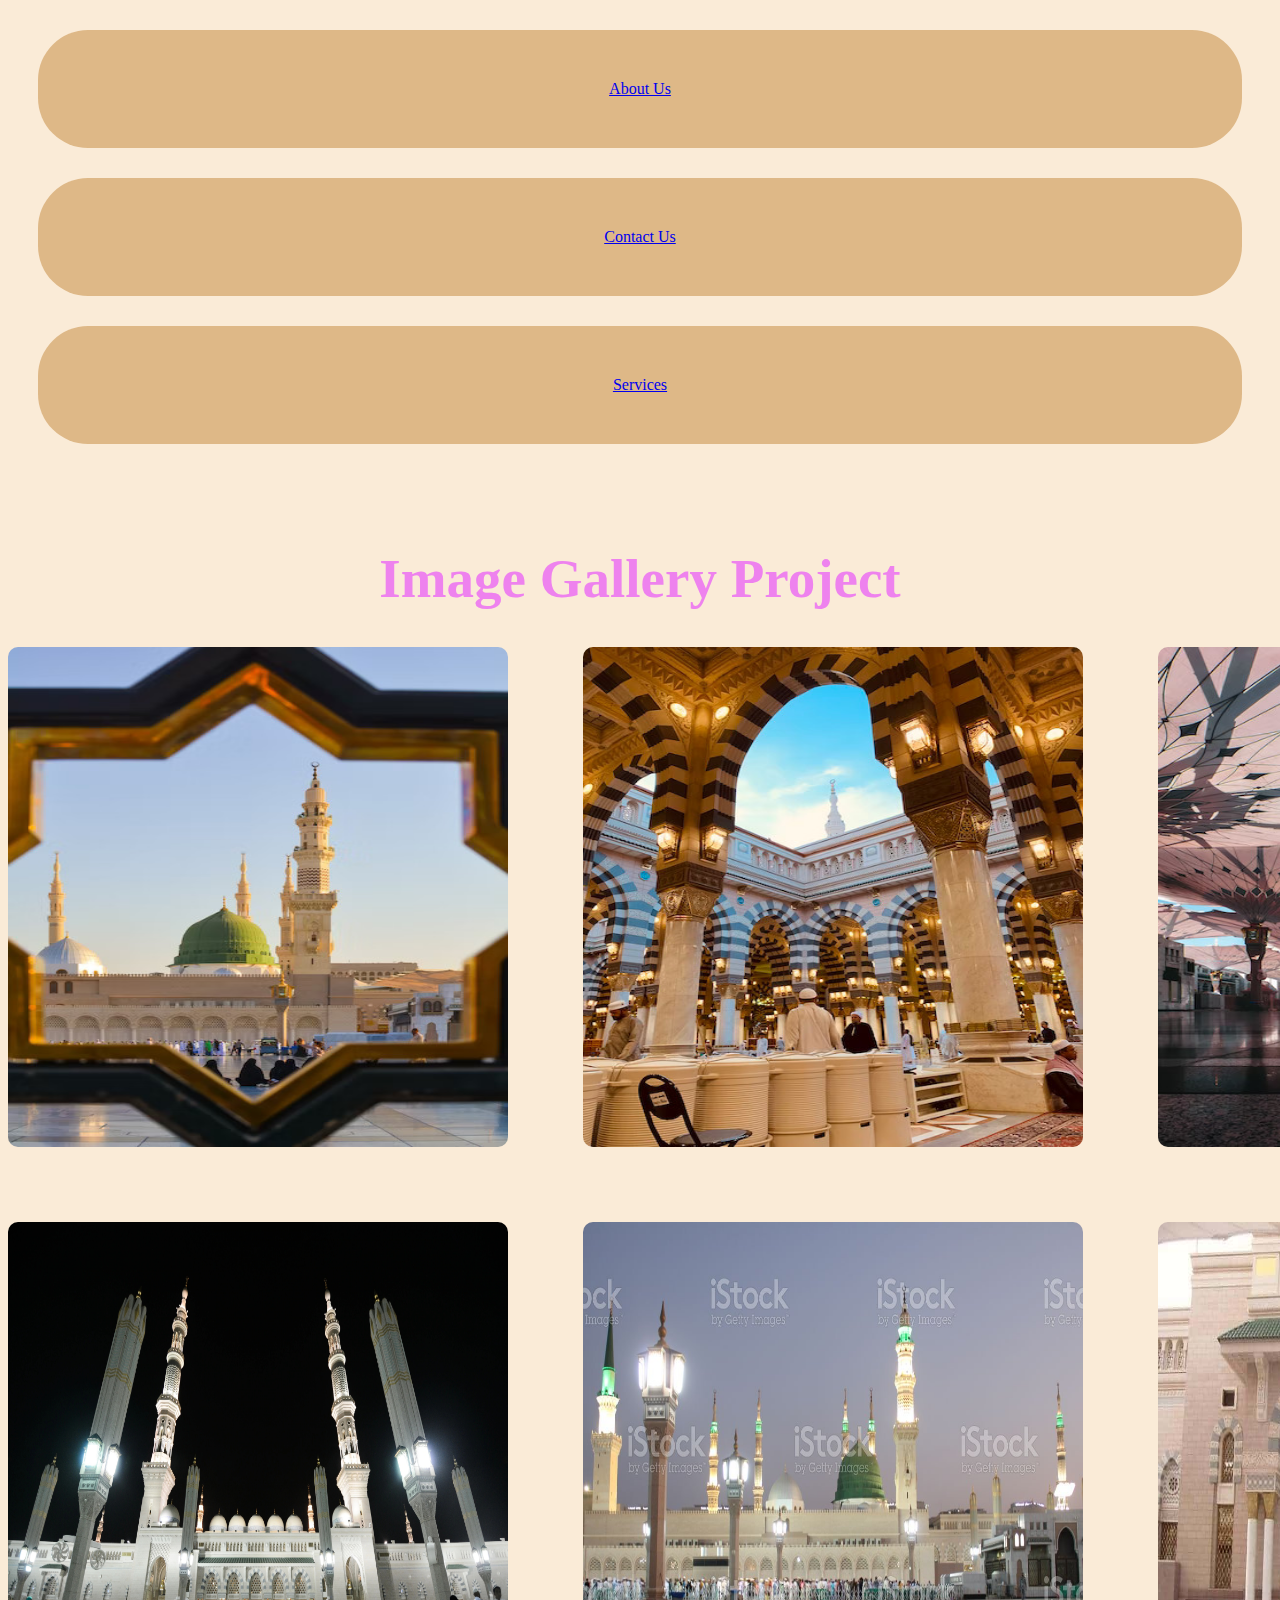
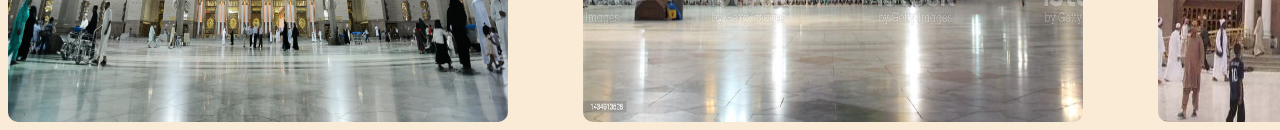
<file: index.html>
<!DOCTYPE html>
<html>
<head> 
<body>

    <link rel="stylesheet" href="./indexcss.css" />


    

    <div class="flex-container"> 
            <a href="./About-us.html"> About Us </a>
    
        </div>
        
    
        <div class="flex-container">
            <a href="./Contact-us.html"> Contact Us</a>
        </div>
        
    
        <div class="flex-container">
            <a href="./Services.html"> Services </a>
        
    </div>
    </div>
       
    <br>
    <br>


<h1> Image Gallery Project</h1>

<div class="grid-container">
    <img src="./medina 1.jpg" />
    <img src="./medina 2.jpg" />
    <img src="medina 3.jpg" />
    <img src="medina 4.jpg" />
    <img src="medina 5.jpg" />
    <img src="medina 6.jpg" />



  


































    
</html>
</head>
</body>
</file>
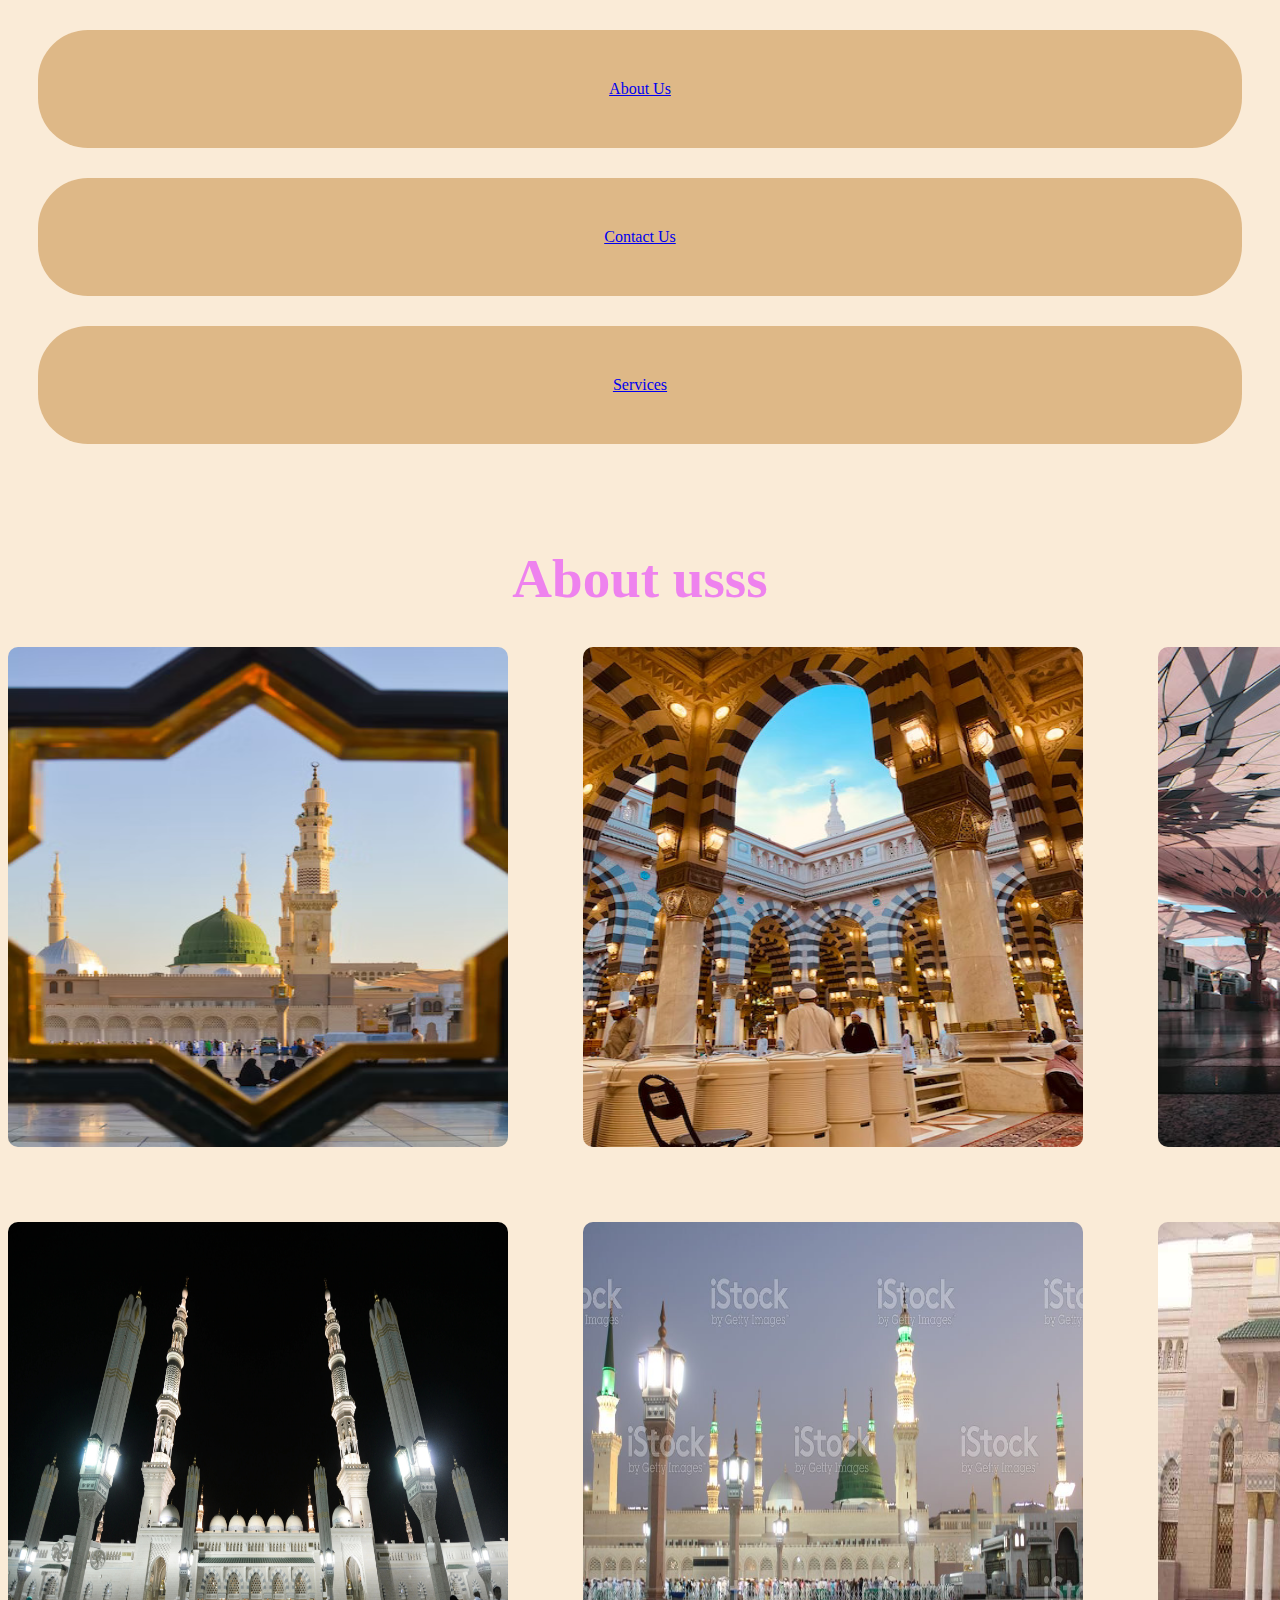
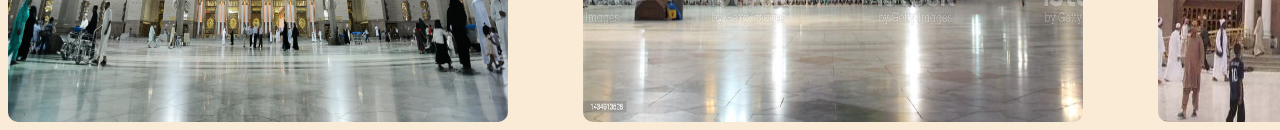
<file: About-us.html>
<!DOCTYPE html>
<html>
<head> 
<body>

    <link rel="stylesheet" href="./indexcss.css" />


    

    <div class="flex-container"> 
            <a href="./About-us.html"> About Us </a>
    
        </div>
        
    
        <div class="flex-container">
            <a href="./Contact-us.html"> Contact Us</a>
        </div>
        
    
        <div class="flex-container">
            <a href="./Services.html"> Services </a>
        
    </div>
    </div>
       
    <br>
    <br>


<h1> About usss</h1>

<div class="grid-container">
    <img src="./medina 1.jpg" />
    <img src="./medina 2.jpg" />
    <img src="medina 3.jpg" />
    <img src="medina 4.jpg" />
    <img src="medina 5.jpg" />
    <img src="medina 6.jpg" />
</file>
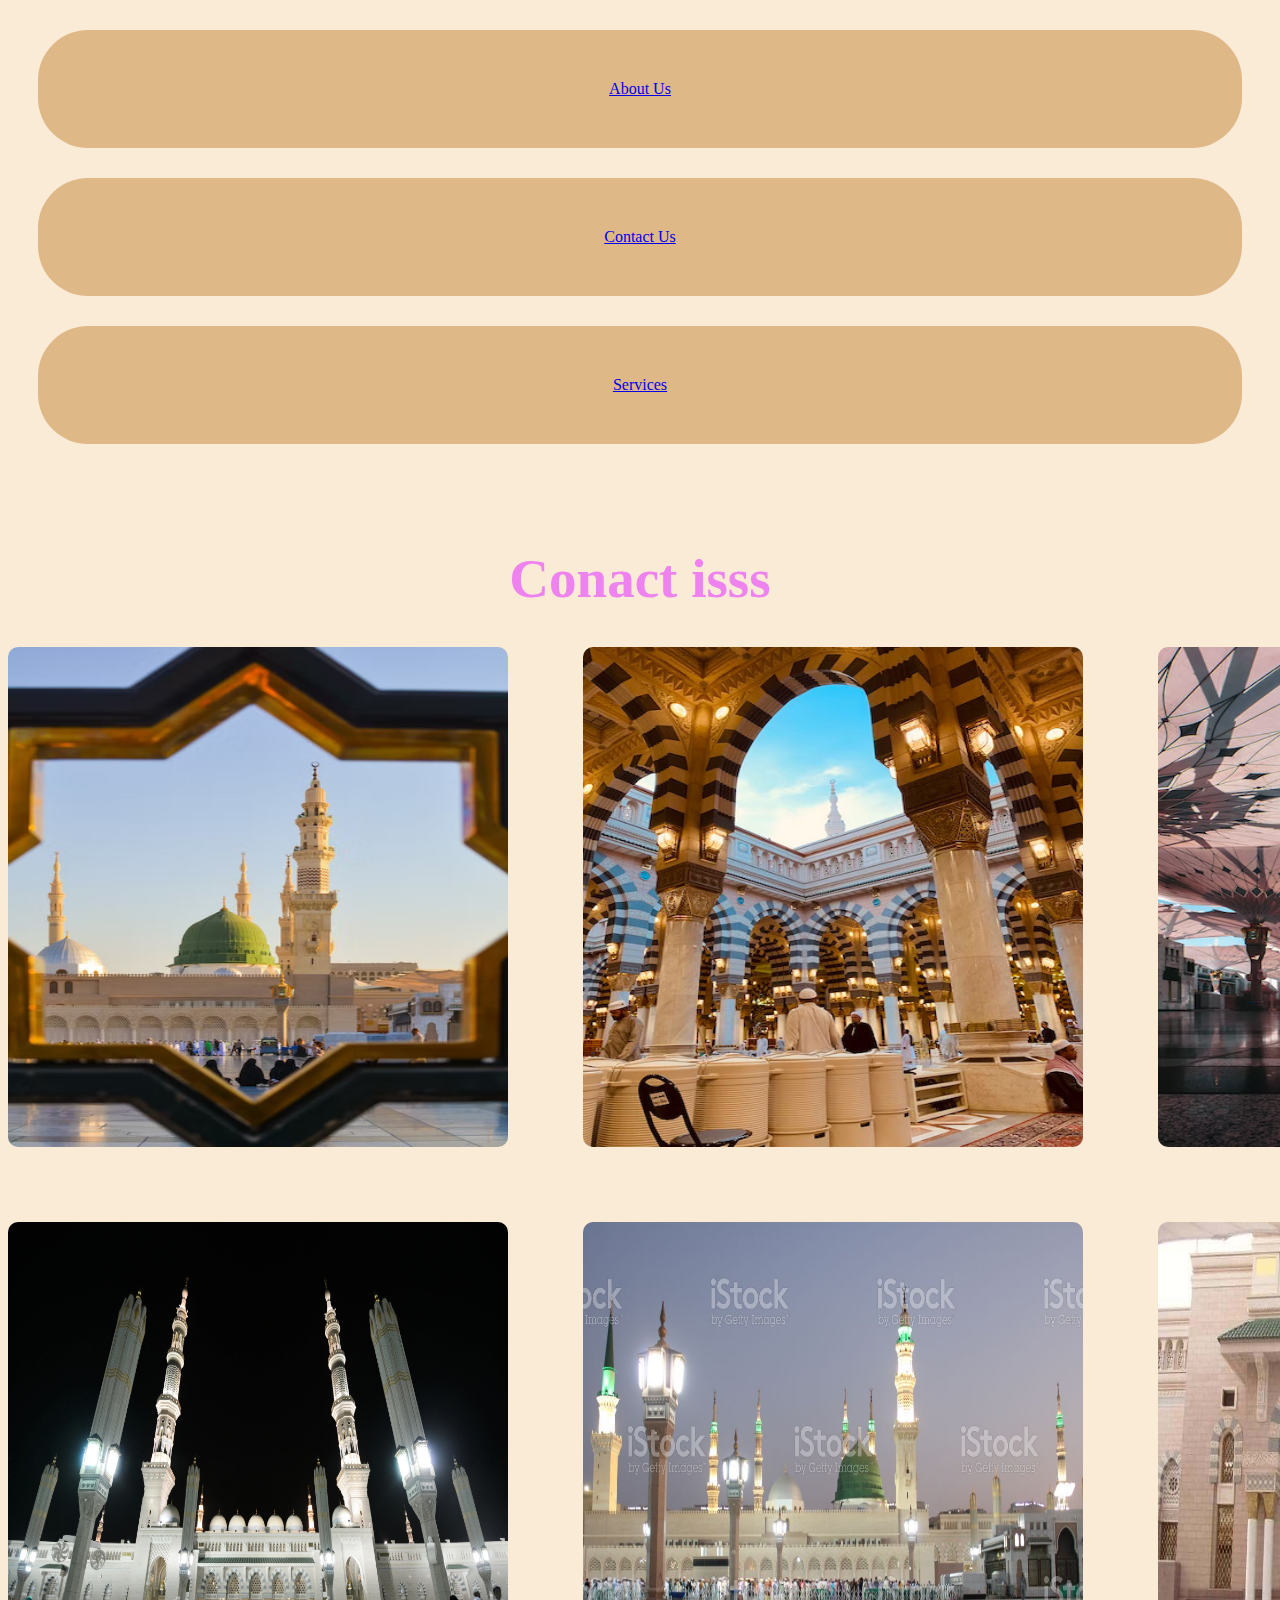
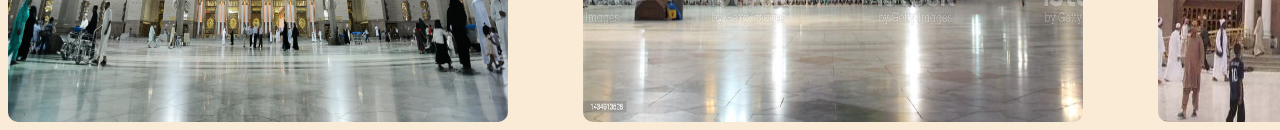
<file: Contact-us.html>
<!DOCTYPE html>
<html>
<head> 
<body>

    <link rel="stylesheet" href="./indexcss.css" />


    

    <div class="flex-container"> 
            <a href="./About-us.html"> About Us </a>
    
        </div>
        
    
        <div class="flex-container">
            <a href="./Contact-us.html"> Contact Us</a>
        </div>
        
    
        <div class="flex-container">
            <a href="./Services.html"> Services </a>
        
    </div>
    </div>
       
    <br>
    <br>


<h1> Conact isss</h1>

<div class="grid-container">
    <img src="./medina 1.jpg" />
    <img src="./medina 2.jpg" />
    <img src="medina 3.jpg" />
    <img src="medina 4.jpg" />
    <img src="medina 5.jpg" />
    <img src="medina 6.jpg" />
</file>
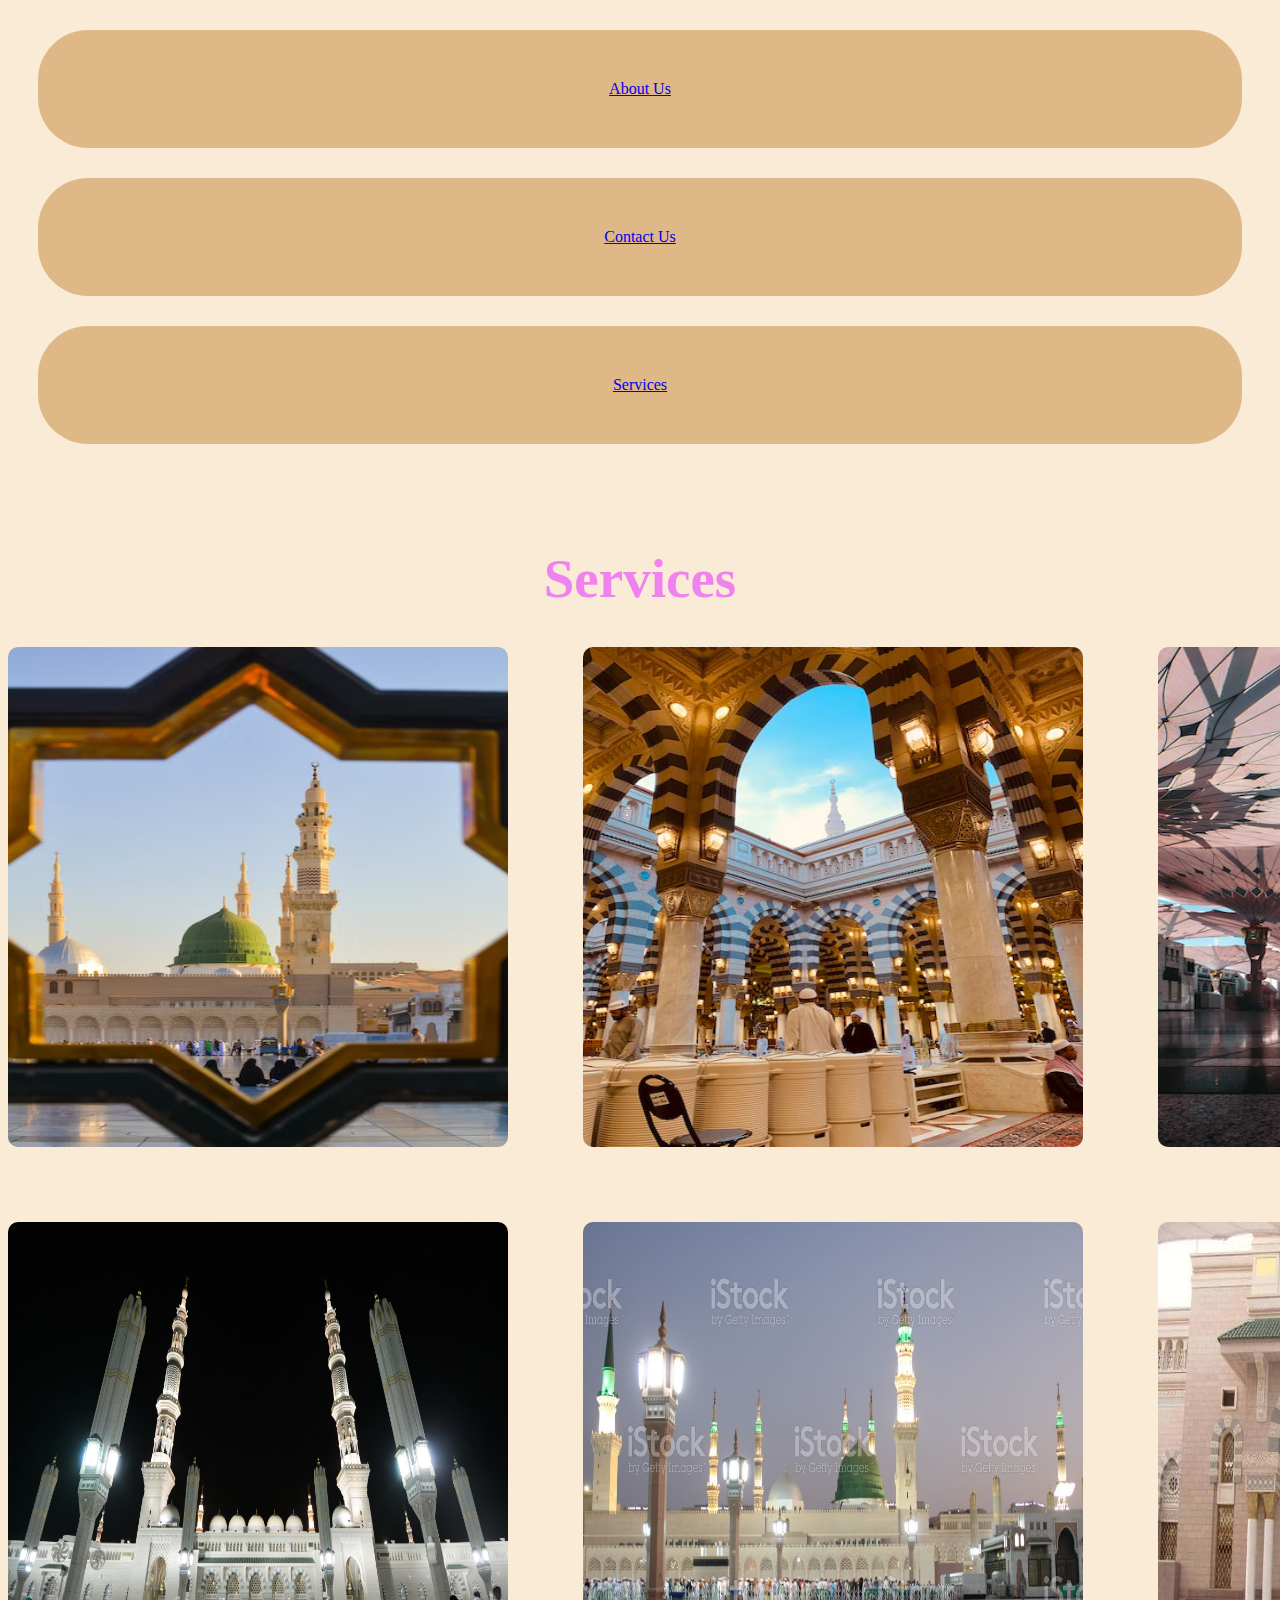
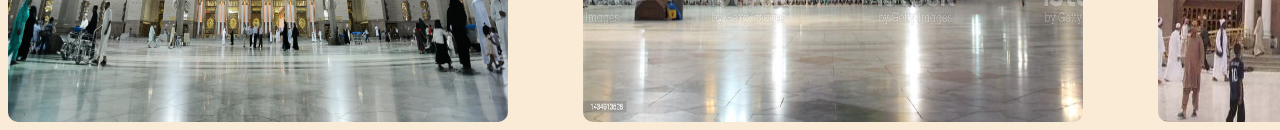
<file: Services.html>
<!DOCTYPE html>
<html>
<head> 
<body>

    <link rel="stylesheet" href="./indexcss.css" />


    

    <div class="flex-container"> 
            <a href="./About-us.html"> About Us </a>
    
        </div>
        
    
        <div class="flex-container">
            <a href="./Contact-us.html"> Contact Us</a>
        </div>
        
    
        <div class="flex-container">
            <a href="./Services.html"> Services </a>
        
    </div>
    </div>
       
    <br>
    <br>


<h1> Services</h1>

<div class="grid-container">
    <img src="./medina 1.jpg" />
    <img src="./medina 2.jpg" />
    <img src="medina 3.jpg" />
    <img src="medina 4.jpg" />
    <img src="medina 5.jpg" />
    <img src="medina 6.jpg" />
</file>
<file: indexcss.css>
h1{
    text-align:center;
    color:violet;
    font-size: 55px;
}


body{
    background-color: antiquewhite;
}

img{
    width: 500px;
    height: 500px;
    border-radius: 10px;

}

.grid-container{
    gap: 75px;
    grid-template-columns: 1fr 1fr 1fr ;
    display: grid;
    
}



.flex-container {
    background-color:burlywood;
    display:flex;
    border-radius: 50px;
    justify-content: center;
    padding: 50px;
    margin:30px;
  }
</file>
